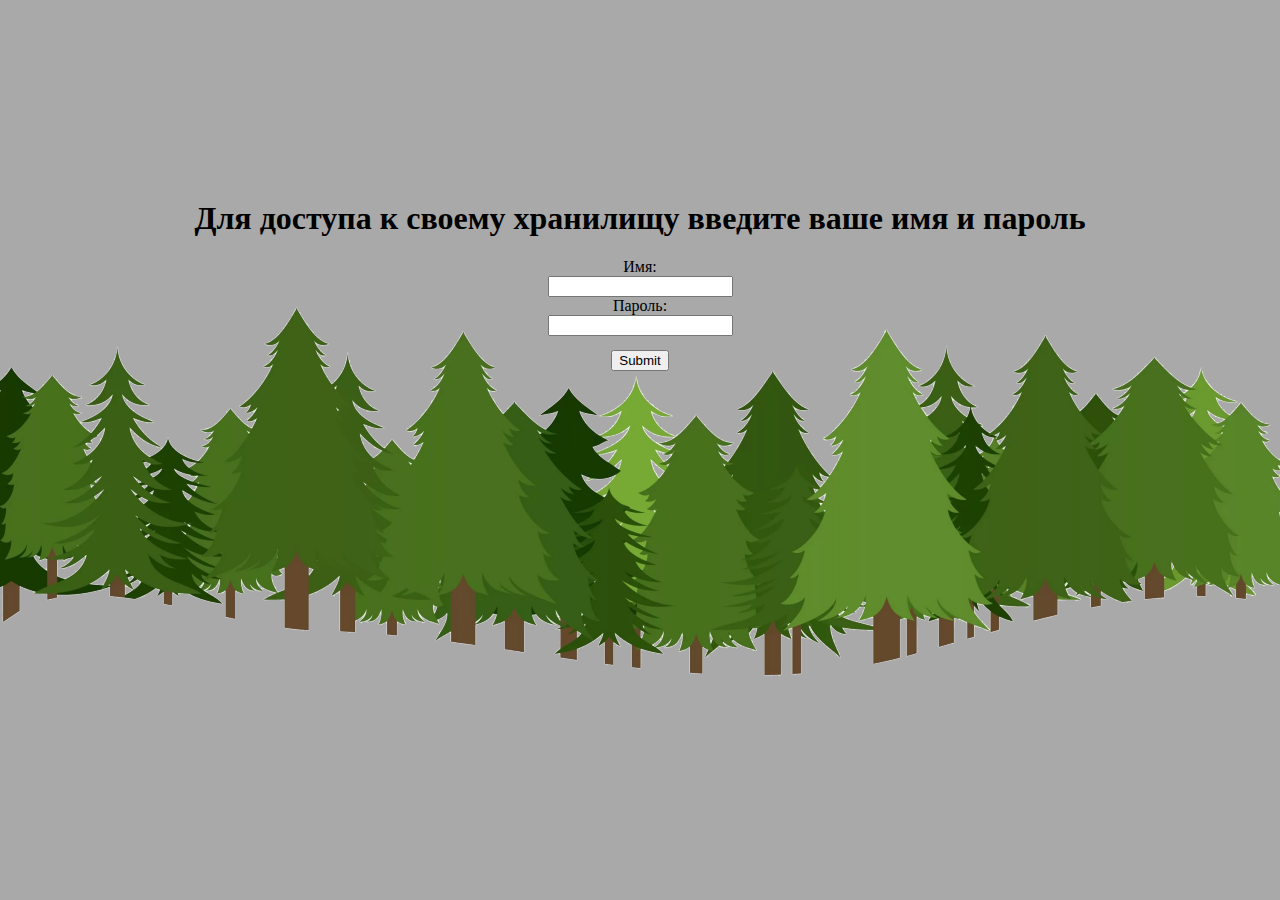
<file: login.html>
<!DOCTYPE html>
<html lang="en">
<head>
    <meta charset="UTF-8">
    <meta name="viewport" content="width=device-width, initial-scale=1.0">
    <link rel="stylesheet" href="static/style.css">
    <title>Вход в хранилище</title>
</head>
<body>
    <h1>Для доступа к своему хранилищу введите ваше имя и пароль</h1>
    <form id="reg" action="/login" method="POST">
        <label for="username">Имя:</label><br>
        <input type="text" id="username" name="username"><br>
        <label for="username">Пароль:</label><br>
        <input type="password" id="userpassword" name="userpassword"><br>
        <input type="submit" id="submit"><br>
    </form>
</body>
</html>
</file>
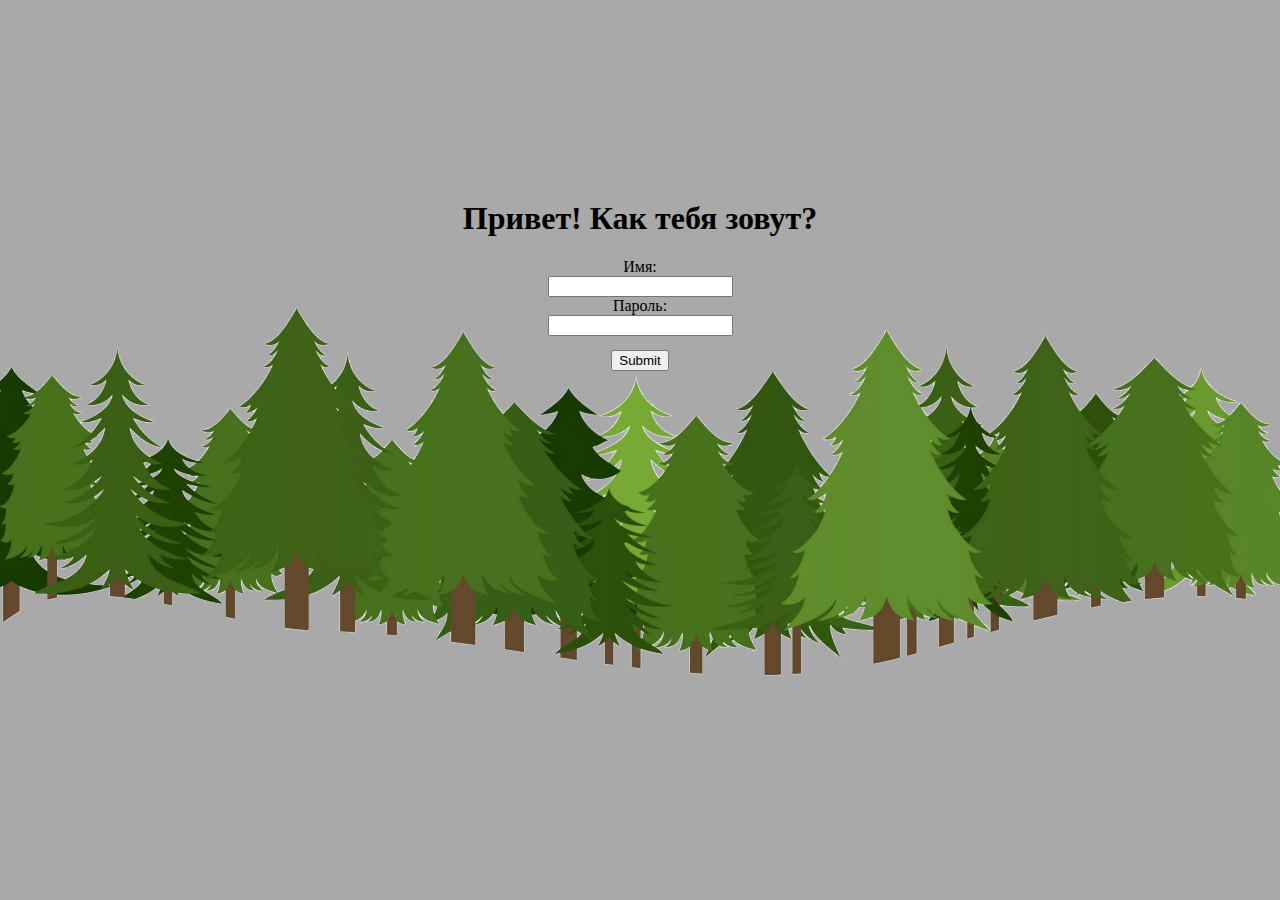
<file: register.html>
<!DOCTYPE html>
<html lang="en">
<head>
    <link rel="stylesheet" href="static/style.css">
    <title>Регистрация</title>
</head>

<body>
    <h1>Привет! Как тебя зовут?</h1>
    <form id="reg" action="/register" method="POST">
        <label for="username">Имя:</label><br>
        <input type="text" id="username" name="username"><br>
        <label for="username">Пароль:</label><br>
        <input type="password" id="userpassword" name="userpassword"><br>
        <input type="submit" id="submit"><br>
    </form>
    <!-- <h2>Взломай математический код!</h2> -->
</body>

</html>
</file>
<file: static/style.css>
body {
    background-color: darkgrey;
    background-image: url('/static/forest.png');
    background-repeat: no-repeat;
    background-size: cover;
}

h1 {
    text-align: center;
    margin-top: 200px;
}

#reg {
    text-align: center;
}

#submit {
    margin-top: 1em;
}

.task {
    text-align: center;
}

.task_id, .task_title, .task_desc {
    background-color: white;
    display: inline;
    border-style: solid;
}

/* .task_title {
    display: inline;
}

.task_desc {
    display: inline;
} */
</file>
